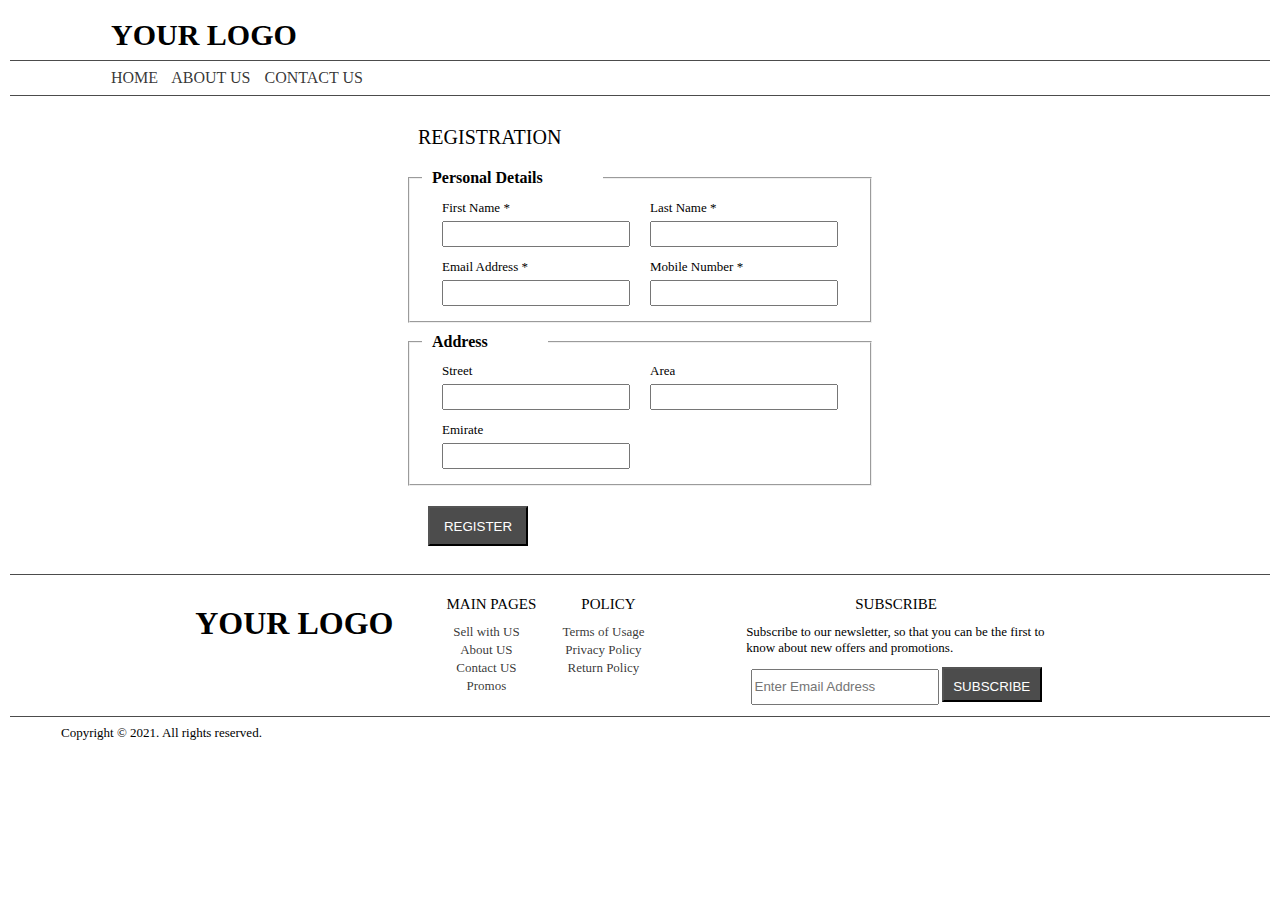
<file: assignment1.html>
<!DOCTYPE html>
<html lang="en">
<head>
    <meta charset="UTF-8">
    <title>Assignment 1</title>
    <style>
        tr {
            display: flex;
            padding: 7px 100px;
            justify-content: center;
            border-bottom: 1px solid rgba(0, 0, 0, 0.7);
        }
        thead>tr{
            justify-content:flex-start
        }
        th{
            font-size : 30px;
        }
        a{
            padding-right : 10px;
            text-decoration : none;
            color : rgba(0,0,0,0.8);
        }
        p{
            font-size : 20px;
            padding : 0px 10px;
        }
        fieldset{
            margin : 10px 0px;
        }
        legend{
            padding: 0px 60px 0px 10px;
            font-weight:bold;
        }
        div{
            display :flex;
            padding: 5px 10px;
        }
        label{
            font-size:13px;
        }
        input{
            margin-top : 5px;
            height : 20px;
            width : 180px;
        }
        form{
            padding : 0px 10px;
        }
        input[type="button"]{
            height : 40px;
            width : 100px;
            background-color: rgba(0,0,0,0.7);
            color : white;
            padding : 10px 5px;
            margin : 10px 20px 20px 20px;
        }
        section{
            display:flex;

        }
        div{
            display: flex;
        }
        .menu{
            border-bottom : 0px;
            padding : 0px;
            font-size : 13px;
        }
        #explain {
            display: block;
            width: 300px;
            padding-bottom: 10px;
        }
        .box{
            padding : 10px 30px 0px 40px;
        }
        .menus{
            margin : 0px 10px;
        }
        #menus-email{
            height :30px;
            margin: 0px;
        }
        #menus-button{
            margin: 0px;
            height :35px;
        }
        .title{
            display : block;
            padding-bottom: 10px;
            font-size: 15px;
        }
        .footer{
            padding: 7px 50px;
            justify-content: flex-start;
            border-bottom:0px;
            font-size:13px;
        }
    </style>
</head>
<body>
    <table align="center" width="100%">
        <thead>
            <tr><th align = "left">YOUR LOGO</th></tr>
            <tr>
                <td>
                    <a href="home.html">HOME</a>
                    <a href="aboutus.html">ABOUT US</a>
                    <a href="contactus.html">CONTACT US</a>
                </td>
            </tr>
        </thead>
        <tr>
            <td>
                <p>REGISTRATION</p>
                <fieldset>
                    <legend>Personal Details</legend>
                    <div>
                        <form>
                            <label for="first-name">First Name *</label>
                            <br>
                            <input type="text" name = "first-name">
                        </form>
                        <form>
                            <label for="last-name">Last Name *</label>
                            <br>
                            <input type="text" name = "last-name">
                        </form>
                    </div>
                    <div>
                        <form>
                            <label for="email">Email Address *</label>
                            <br>
                            <input type="email" name = "email">
                        </form>
                        <form>
                            <label for="mobile-number">Mobile Number *</label>
                            <br>
                            <input type="tel" name = "mobile-number" 
                            pattern="[0-9]{3}-[0-9]{4}-[0-9]{4}">
                        </form>
                    </div>
                </fieldset>
                <fieldset>
                    <legend>Address</legend>
                    <div>
                        <form>
                            <label for="street">Street</label>
                            <br>
                            <input type="text" name= "street" list="streets">
                            <datalist id="streets">
                                <option value="street1"></option>
                                <option value="street2"></option>
                                <option value="street3"></option>
                                <option value="street4"></option>
                            </datalist>
                        </form>
                        <form>
                            <label for="area">Area</label>
                            <br>
                            <input type="text" name= "area" list="areas">
                            <datalist id="areas">
                                <option value="area1"></option>
                                <option value="area2"></option>
                                <option value="area3"></option>
                                <option value="area4"></option>
                            </datalist>
                        </form>
                    </div>
                    <div>
                        <form>
                            <label for="emirate">Emirate</label>
                            <br>
                            <input type="text" name= "emirate" list="emirates">
                            <datalist id="emirates">
                                <option value="emirate1"></option>
                                <option value="emirate2"></option>
                                <option value="emirate3"></option>
                                <option value="emirate4"></option>
                            </datalist>
                        </form>
                    </div>
                </fieldset>
                <input type="button" value="REGISTER">
            </td>
        </tr>
        <tr>
            <td>
                <section>
                    <h1>YOUR LOGO</h1>
                    <div class="box">
                        <table class= "menus">
                            <tr class="menu"><td class="title">MAIN PAGES</td></tr>
                            <tr class="menu"><td><a href="#">Sell with US</a></td></tr>
                            <tr class="menu"><td><a href="#">About US</a></td></tr>
                            <tr class="menu"><td><a href="#">Contact US</a></td></tr>
                            <tr class="menu"><td><a href="#">Promos</a></td></tr>
                        </table>
                        <table class= "menus">
                            <tr class="menu"><td class="title">POLICY</td></tr>
                            <tr class="menu"><td><a href="#">Terms of Usage</a></td></tr>
                            <tr class="menu"><td><a href="#">Privacy Policy</a></td></tr>
                            <tr class="menu"><td><a href="#">Return Policy</a></td></tr>
                        </table>
                    </div>
                    <div class="box">
                        <table>
                            <tr class="menu"><td class="title">SUBSCRIBE</td></tr>
                            <tr class="menu"><td id = "explain">Subscribe to our newsletter, so that you can be the first to know about new offers and promotions.</td></tr>
                            <tr class="menu"><td>
                                <form>
                                    <input id = "menus-email" type="email" placeholder="Enter Email Address">
                                    <input id = "menus-button" type="button" value="SUBSCRIBE">
                                </form>
                            </td></tr>
                        </table>
                    </div>
                </section>
            </td>
        </tr>
        <tr class = "footer">
            <td>
                Copyright © 2021. All rights reserved.
            </td>
        </tr>
        </table>
    
</body>
</html>
</file>
